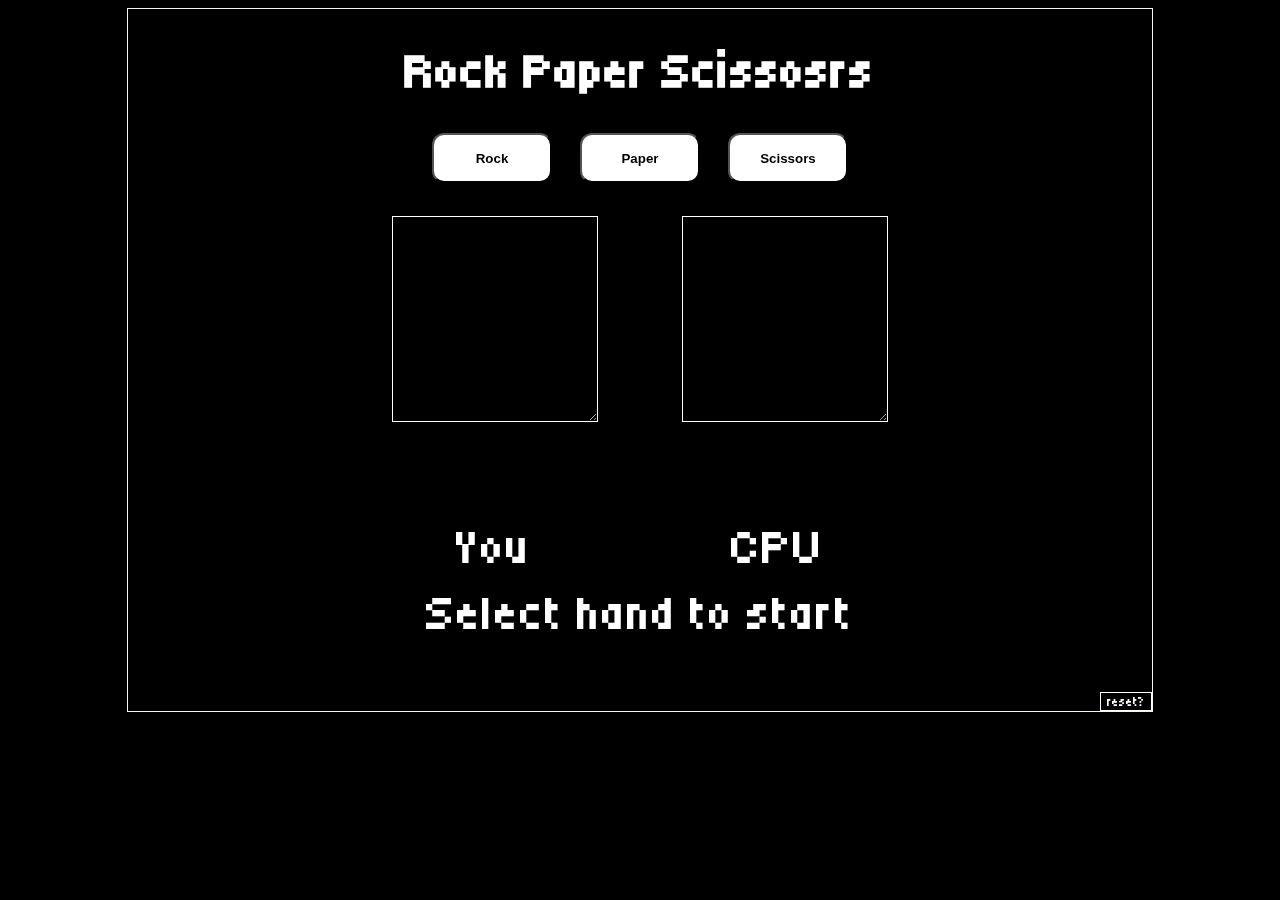
<file: index.html>
<!DOCTYPE html>
<html lang="en">
<head>
    <meta charset="UTF-8">
    <meta name="viewport" content="width=device-width, initial-scale=1.0">
    <title>Rock paper scissors</title>
    <link rel="stylesheet" href="">

    <style>
        @import url('https://fonts.googleapis.com/css2?family=Caveat:wght@400..700&family=Tiny5&display=swap');
        html{
            background-color: black;
            width: 100%;
            height: 100%;
            display: flex;
            justify-content: center;
        }

        body{
            position: fixed; /*Stops elements from being moved around.*/
            display: flex;
            width: 80%;
            align-items: center;
            border: 1px solid rgb(247, 244, 239);
            flex-direction: column;
        }

        h1, p{
            font-family: 'Tiny5', sans-serif;
            color: white;
            font-size: 50px;
        }

        .player_options button{
            margin: auto 12px;
            width: 120px;
            height: 50px;
            background-color: white;
            border-radius: 12px;
            font-weight: bold;
            transition: transform 0.2s;
        }

        .player_options button:hover{
            transform: scale(1.12);
        }

        .result-box textarea{
            margin: 33px 40px;
            color: white;
            width: 200px;
            height: 200px;
            border-color: white;
            font-size: x-small;     
        }

        .box_describe{
            display: flex;
            flex-direction: row;
            gap: 200px;
            margin-top: -10%;
        }

        .screen_bottom_text{
            margin-top: -4%;
        }

        .reset_button{
            font-family: 'Tiny5', sans-serif;
            background-color: black;
            color: white;
            border: 1px solid white;
            margin-left: 95%;
        }

        .reset_button{
            cursor: pointer;
        }

        @media(min-width: 1100px){
            .box_describe{
                margin-top: 1%;
            }
        }

        @media(min-width:1500px){
            .box_describe{
                margin-top: 2%;
            }
        }

    </style>
</head>
<body>

    <h1>Rock Paper Scissosrs</h1>

    <div class="player_options">
        <button class="game_button">Rock</button>       
        <button class="game_button">Paper</button>       
        <button class="game_button">Scissors</button>
    </div>

    <div class="result-box">
        <textarea class="player" readonly style="background-color: black" ></textarea> 
        <textarea class="CPU" readonly style="background-color: black;"></textarea>
    </div>

    <div class="box_describe">
        <p>You</p>
        <p>CPU</p>
    </div>


    <p class="screen_bottom_text">Select hand to start</p>

    <button class="reset_button">reset?</button>

    <script src="RPS.js"></script>
</html>
</file>
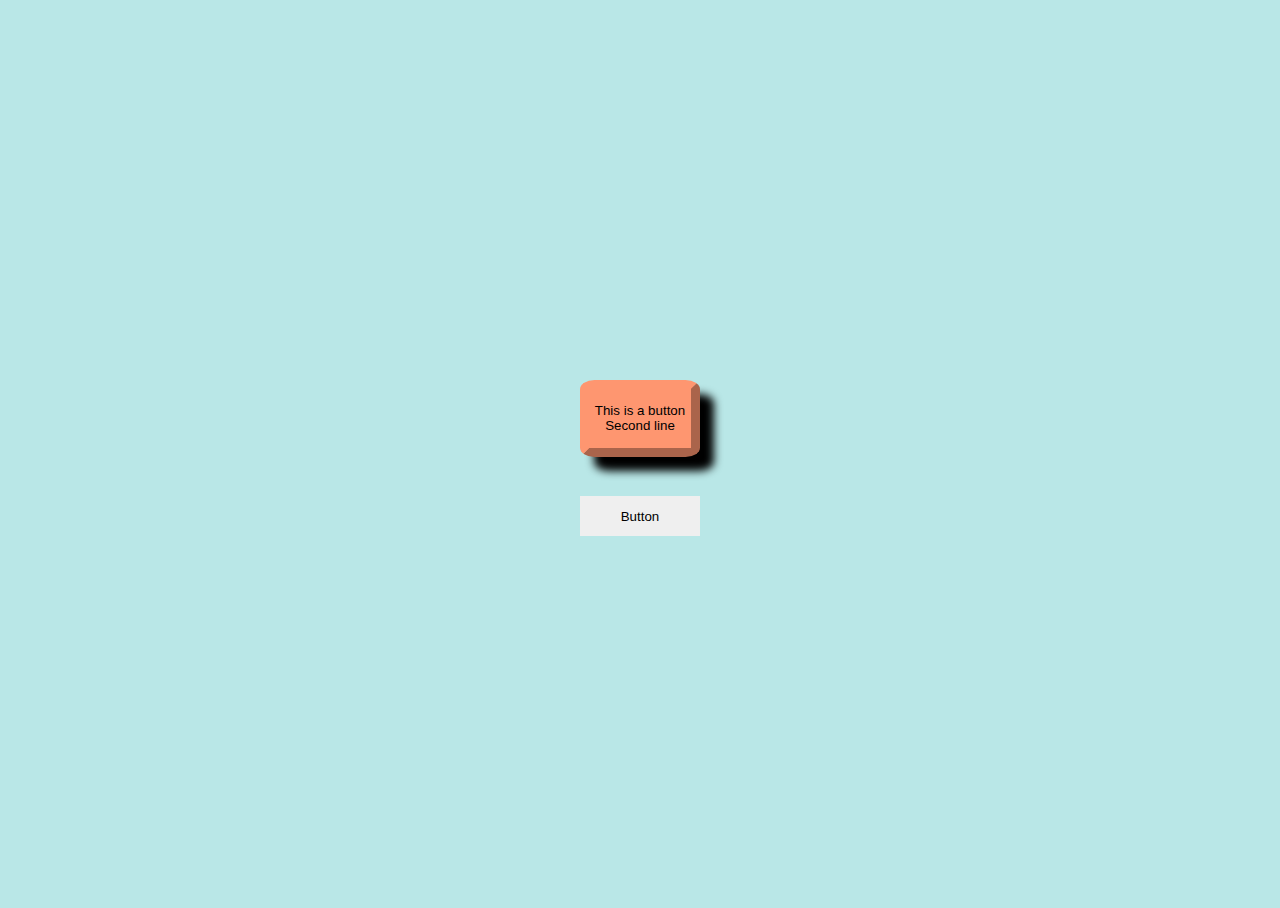
<file: trolley/05-variable.html>
<!DOCTYPE html>
<html lang="en">
<head>
    <meta charset="UTF-8">
    <meta name="viewport" content="width=device-width, initial-scale=1.0">
    <link rel="stylesheet" type="text/css" href="">
    <title>Document</title>

    <style>
        html{
            display: flex;
            width: 100%;
            height: 100%;
        }

        body{
            display: flex;
            flex-direction: column;
            gap: 10%;
            width: 100%;
            height: 100%;
            background-color: rgb(185, 231, 231);
            justify-content: center;

            align-items: center;
        }

        
        .dropdown {
            display: none;
            position: absolute;
            background: #fff;
            box-shadow: 0 4px 10px rgba(10, 20, 30, .4);
        }
    
        .button_one{
            height: auto;
            border-radius: 12%;
            background-color: rgb(254, 150, 112);
            border: 9px outset;
            border-color:rgb(254, 150, 112);
            box-shadow: 14px 14px 8px black;
            transition: background-color 0.3s ease-in, border-color 0.3s ease-in, 0.2s all, box-shadow 0.2s ease-in-out, transform 0.2s;
        }

        .button_one:hover{
            background-color: rgb(244, 179, 155);
            border-color: rgb(244, 179, 155);
            transform: scale( 1.1);
            box-shadow: 14px 14px 13px black;

            
            
        }
        .button_one:active{
            transform: scale(0.85);
            box-shadow: 2px 5px 3px black;

        }

        .b2{
            border: 0.5rem outset pink; /* the outset attribute set a 3D like look by adding a 'shadow'.*/
            outline: 0.5rem solid khaki;  
            box-shadow: 0 0 0 2rem skyblue;
            border-radius: 12px;
            font: bold 1rem sans-serif;
            margin: 2rem;
            padding: 1rem;
            outline-offset: 0.5rem;
        }

        .d_button{
            height: 40px;
            width: 120px;
            border: none;
            position: relative;
            display: inline-block;
            cursor:pointer;
        }

        .drop_down{
            margin-top: -4%;
            position: relative;
            display: inline-block;
        }

        .drop_down_menu{
            display: none;
            position: absolute;
            width: 100%;
            height: auto;
            text-align: center;
            box-shadow: 0px 8px 16px 0px rgba(0,0,0,0.2);
            background-color: rgb(247, 221, 221);
            z-index: 1;
        }


        .drop_down_menu .a {
            color: black;
            padding: 10px 16px;
            text-decoration: none;
            display: block;
        }

        .drop_down_menu .a:hover{
            background-color: rgb(196, 178, 178);
        }


        .drop_down:hover .drop_down_menu{
            display: block;
        }



    </style>
</head>

<body>



    <button class="button_one">
        <p>This is a button<br/> Second line</p>
    </button>
<!-- 
    <button class="b2">
        <p>button</p>
    </button> -->

    <div class="drop_down"> 
        <button class="d_button">Button</button>
        <div class="drop_down_menu">
            <a class="a"> Menu one</a>
            <a class="a"> Menu two</a>
            <a class="a"> Menu three</a>
        </div>
    </div>

    <script src="05-variable.js"></script>
</body>


</html>
</file>
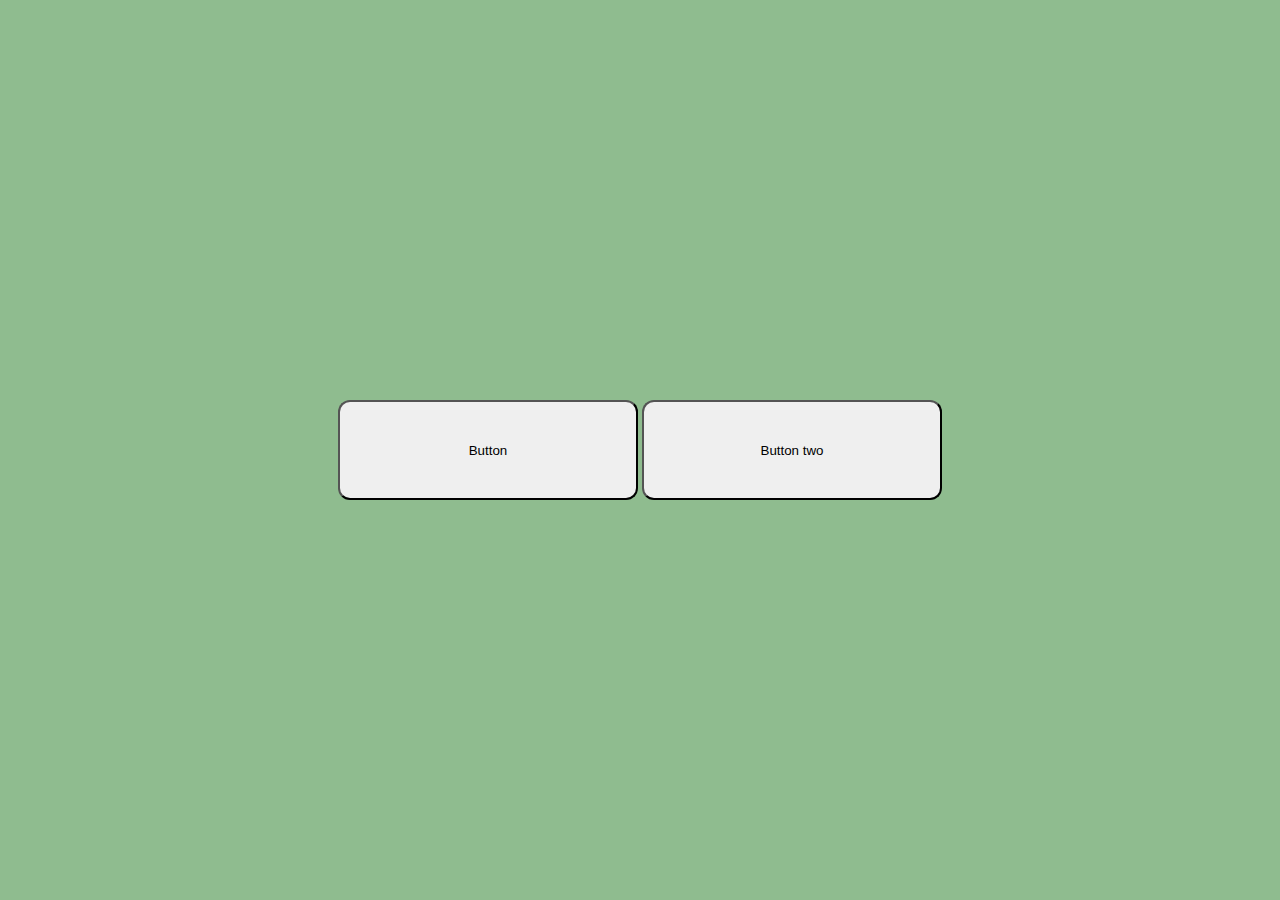
<file: trolley/functions07.html>
<!DOCTYPE html>
<html lang="en">
<head>
    <meta charset="UTF-8">
    <meta name="viewport" content="width=device-width, initial-scale=1.0">
    <title>Function Test</title>

    <style>

        html{
            background-color: darkseagreen;
            display: flex;
            height: 100%;
            width: 100%;
            justify-content: center;
            align-items: center;
        }

        html button{
            width: 300px;
            height: 100px;
            border-radius: 12px;

        }

        .peepee{ /* CSS for JS script when .peepee exists*/ 
            background-color: blueviolet;
            text-align: center;
            border-radius: 4px;
            border: 2px solid chartreuse;
        }

    </style>
</head>
<body>
    <button>Button</button>
    <button onclick="changeButton()">Button two</button>
    
    

<script>
    const onlyButton = document.getElementsByTagName('button')[0];
    let clicked_num = 0;
    onlyButton.addEventListener('click', function(){
        clicked_num++;
        onlyButton.textContent = `I've been clicked ${clicked_num} times`;
    })
    const onlyButton2 = document.getElementsByTagName('button')[1];

    function changeButton(){
        let buttonToText = '<h2 class="peepee"> I\'ve been replaced </h2>' // I can write a identifier within a variable and style it in CSS
        document.getElementsByTagName('button')[1].outerHTML = buttonToText;
    }
</script>
</body>
</html>
</file>
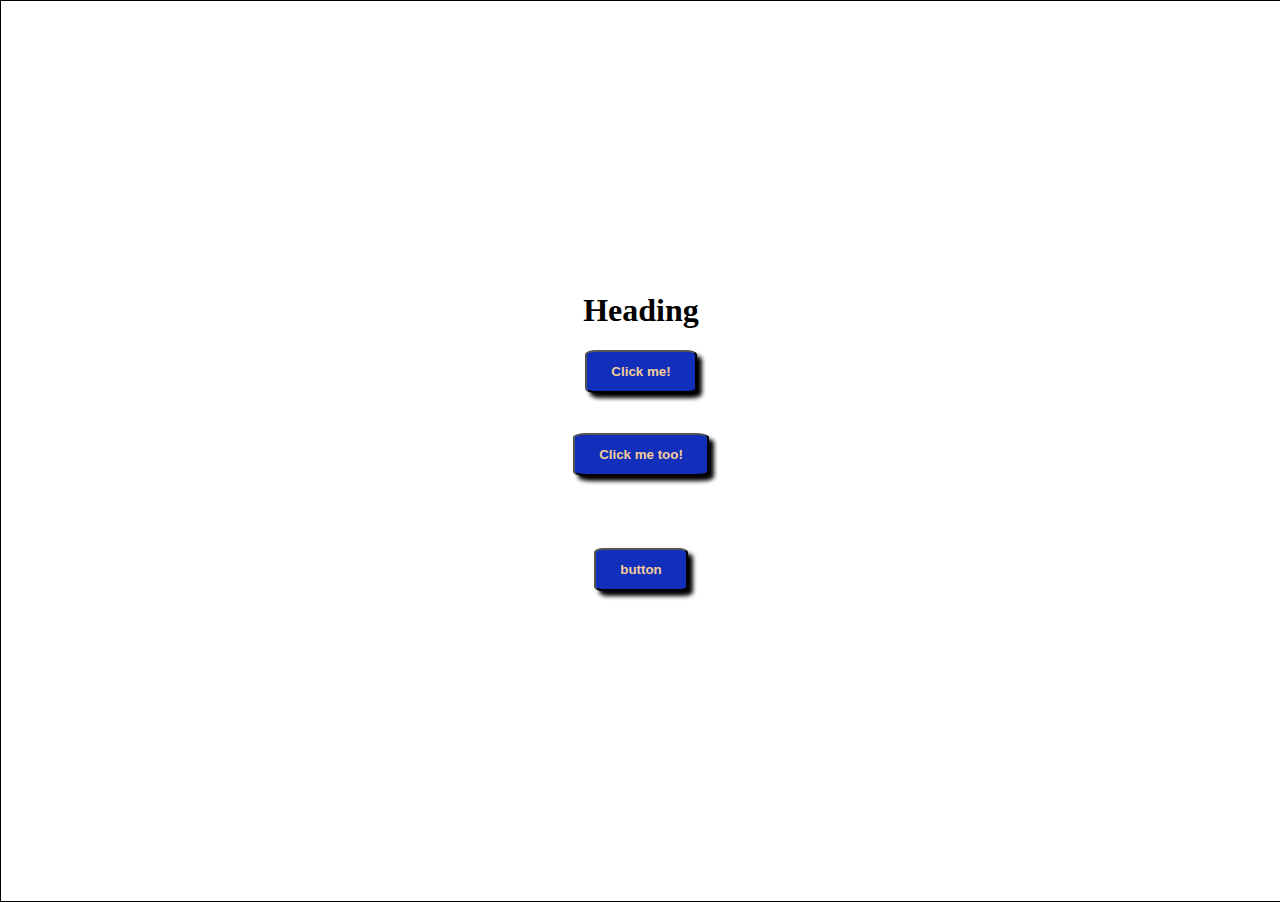
<file: trolley/JS_youtube1.html>
<!DOCTYPE html>
<html lang="en">
<head>
    <meta charset="UTF-8">
    <meta name="viewport" content="width=device-width, initial-scale=1.0">
    <title>Document</title>

    <style>
        html{
            display: flex;
            width: 100%;
            height: 100vh;
            align-items: center;
            border: 1px solid black;


        }

        body{
            display: flex;
            flex-direction: column;
            align-items: center;
            width: 100%;
            height: 100vh; 
            justify-content: center;
            }

        .bu, .bu1{
            padding: 12px 24px;
            background-color: rgb(18, 47, 188);
            color: rgb(243, 204, 154);
            font-weight: bold;
            border-radius: 10%;
            box-shadow: 5px 5px 4px black;
            transition: background-color 0.1s ease-out;
            margin-bottom: 40px;
        }

        .bu:active{
            background-color: rgb(15, 28, 97);
        }
        
    </style>
</head>
<body>
    <h1 class="head">Heading</h1>
    <button class="bu">Click me!</button>
    <button class="bu1">Click me too!</button>
    <p class="p_test"></p>

    <button class="bu" >button</button>


    <script src="lesson1.js">
    </script>
    
</body>

</html>
</file>
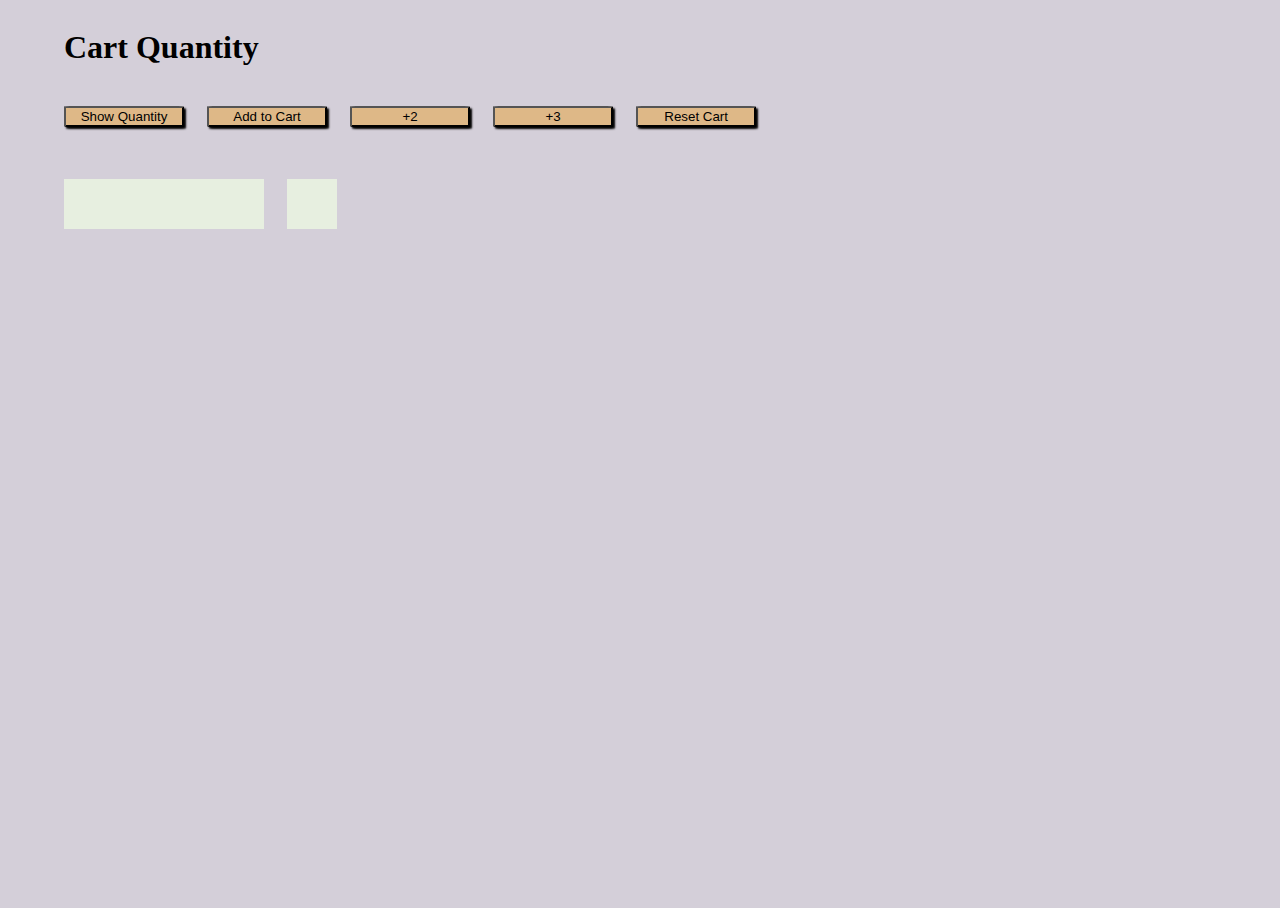
<file: trolley/simple_trolley.html>
<!DOCTYPE html>
<html lang="en">
<head>
    <meta charset="UTF-8">
    <meta name="viewport" content="width=device-width, initial-scale=1.0">
    <title>Trolley</title>
    <link rel="stylesheet" href="simple_trolley.css">
</head>
<body>
    <div>
        <h1>Cart Quantity</h1>
    </div>
    <div class="button-rows">
        <button class="quantity"> Show Quantity</button>        
        <button class="add-card"> Add to Cart</button>
        <button class="add_two"> +2</button>
        <button class="add_three"> +3</button>
        <button class="reset-cart"> Reset Cart</button>        
    </div>

    <div class="cart-boxes">
        <div class="output-box">
            <p class="cart-info"></P>
        </div>

        <div class="cart-quantity">
            <p class="item_amount"></p>
        </div>
    </div>
    

    
</body>
<script src="simple_trolley.js"></script>
</html>
</file>
<file: trolley/simple_trolley.css>
html{
    background-color:rgb(212, 207, 217);
    width: 100%;
    height: 100%;
    display: flex;
    justify-content: center;
}

body{
    display: flex;
    flex-direction: column;
    width: 90%;
    height: 100%;
    gap:2%;
}

.button-rows{
    display: flex;
    gap: 2%;
}

body div button{
    background-color: burlywood;
    width: 120px;
    border-radius: 5%;
    box-shadow: 2px 2px 2px black;
    transition: background-color 0.4s, transform 0.2s ease-in-out;

}

body div button:hover{
    background-color: rgb(223, 213, 200);
    transform: scale(1.05);
}

body div button:active{
    transform: scale(0.92);
}

.cart-boxes{
    display: flex;
    flex-direction: row;
    margin-top: 3%;
    gap: 2%;
}

.output-box{
    width: 200px;
    height:50px;
    text-align: center;
        background-color: rgb(231, 239, 224);
}

.cart-quantity{
    height: 50px;
    width: 50px;
    background-color: rgb(231, 239, 224);
    text-align: center;
}
</file>
